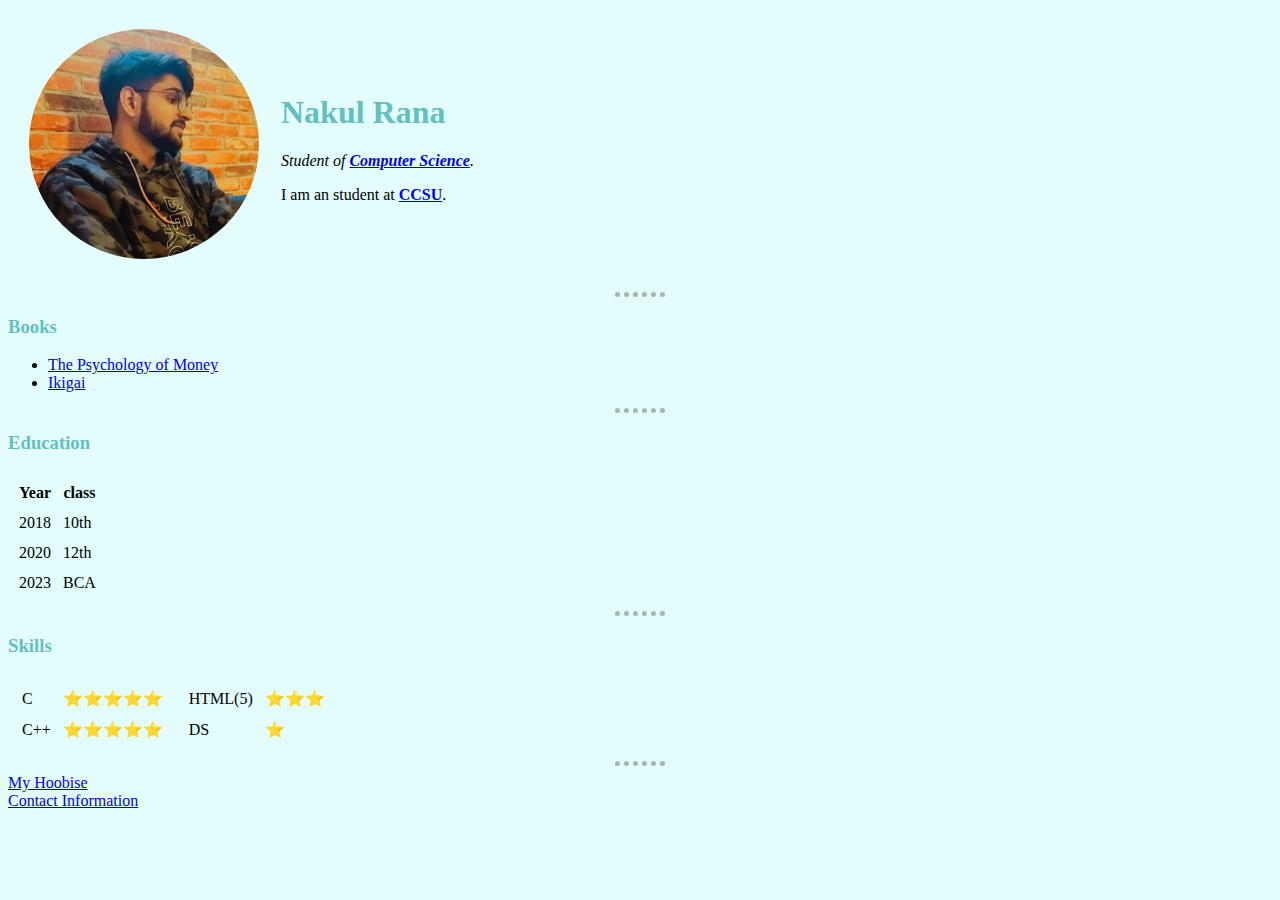
<file: index.html>
<!DOCTYPE html>
<html lang="en" dir="ltr">

<head>
  <meta charset="utf-8">
  <title>Nakul's Personal Site</title>
  <link rel="stylesheet" href="style.css">
</head>

<!-- <body style="background-color: #E3FDFD;"> -->
<body>
  <table cellspacing="20">
    <tr>
      <td><img src="IMG_20211120_105529_211.jpg" alt="Nakul Rana profile picture"></td>
      <td>
        <h1>Nakul Rana</h1>
        <p><em>Student of <strong><a href="https://en.wikipedia.org/wiki/Computer_science">Computer
                Science</a></strong>.</em></p>
        <p>I am an student at <strong><a href="https://www.ccsuniversity.ac.in/ccsu/index.php">CCSU</a></strong>.</p>
      </td>
    </tr>
  </table>

  <hr>
  <!-- <h3><ul><li>Books</li></ul></h3> -->
  <h3>Books</h3>
  <ul>
    <li><a href="https://www.planetayurveda.com/traditional-books/the-psychology-of-money-by-morgan-housel.pdf">The
        Psychology of Money</a></li>
    <li><a href="https://en.wikipedia.org/wiki/Ikigai">Ikigai</a></li>
  </ul>
  <hr>
  <h3>Education</h3>
  <table cellspacing="10">
    <thead>
      <tr>
        <th>Year</th>
        <th>class</th>
      </tr>
    </thead>
    <tbody>
      <tr>
        <td>2018</td>
        <td>10th</td>
      </tr>
      <tr>
        <td>2020</td>
        <td>12th</td>
      </tr>
      <tr>
        <td>2023</td>
        <td>BCA</td>
      </tr>
    </tbody>
  </table>
  <hr>
  <h3>Skills</h3>
  <table>
    <tbody>
      <tr>
        <td>
          <table cellspacing="10">
            <tr>
              <td>C</td>
              <td>⭐⭐⭐⭐⭐</td>
            </tr>
            <tr>
              <td>C++</td>
              <td>⭐⭐⭐⭐⭐</td>
            </tr>
          </table>
        </td>
        <td>
          <table cellspacing="10">
            <tr>
              <td>HTML(5)</td>
              <td>⭐⭐⭐</td>
            </tr>
            <tr>
              <td>DS</td>
              <td>⭐</td>
            </tr>
          </table>
        </td>
      </tr>
    </tbody>
  </table>


  <hr>
  <a href="hoobise.html">My Hoobise</a>
  <br>
  <a href="contact.html">Contact Information</a><br>
  <!-- <img class="Apple" src="https://emojipedia-us.s3.dualstack.us-west-1.amazonaws.com/thumbs/120/apple/325/red-apple_1f34e.png" alt="Apple image"> -->
  <!-- <img class="Green_apple circle" src="https://emojipedia-us.s3.dualstack.us-west-1.amazonaws.com/thumbs/120/apple/325/green-apple_1f34f.png" alt="Green apple image"> -->
</body>

</html>
</file>
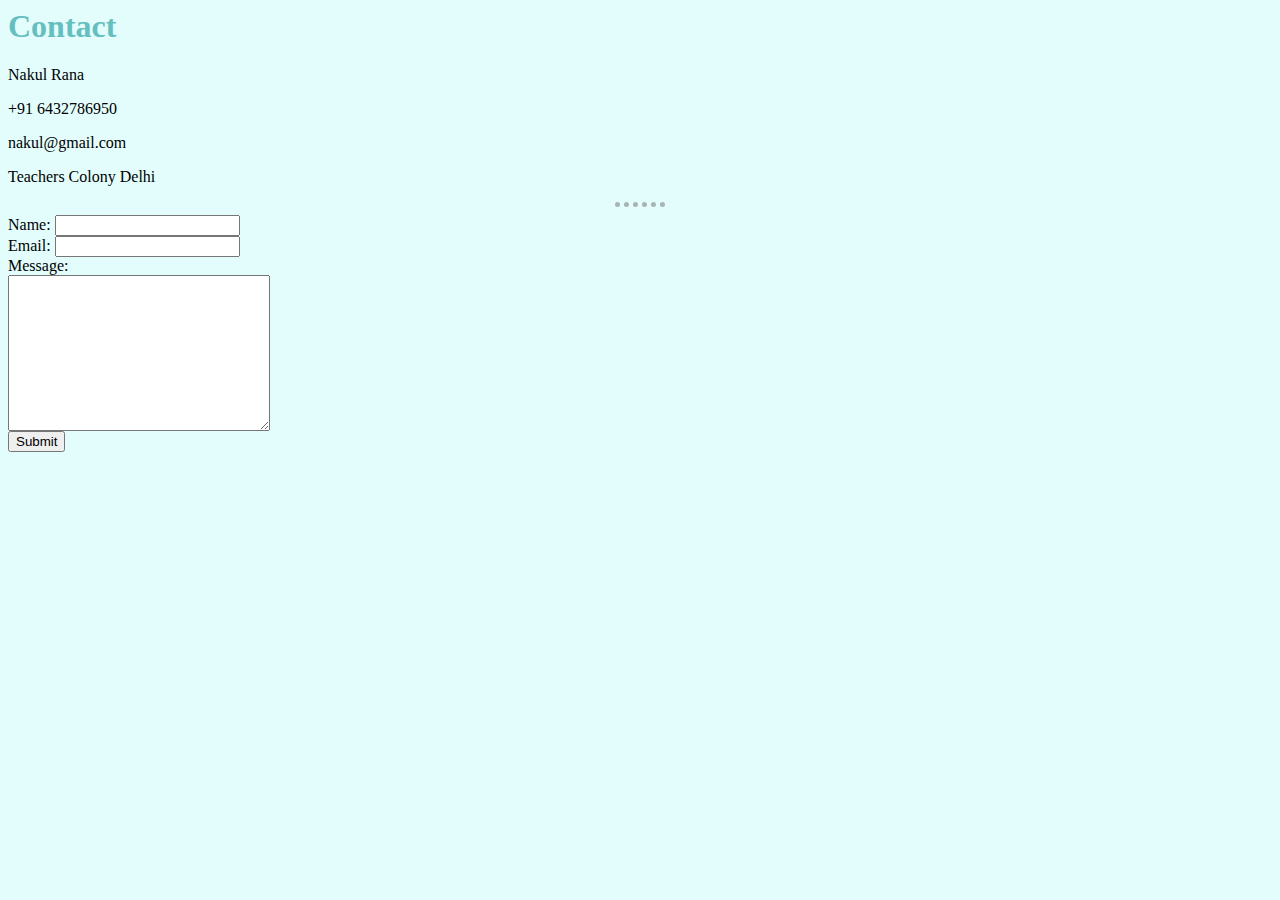
<file: contact.html>
<html lang="en">
<head>
    <meta charset="UTF-8">
    <meta http-equiv="X-UA-Compatible" content="IE=edge">
    <meta name="viewport" content="width=device-width, initial-scale=1.0">
    <title>Contact Information</title>
    <link rel="stylesheet" href="style.css">

</head>
<body>
    <h1>Contact</h1>
    
        <p>Nakul Rana</p>
        <p>+91 6432786950</p>
        <p>nakul@gmail.com</p>
        <p>Teachers Colony Delhi</p><hr>
    <form action="mailto:nakul@gmail.com" method="post" enctype="text/plain">
        <label>Name:</label>
        <input type="text" name="Name" id="">
        <br>
        <label>Email:</label>
        <input type="Email" name="Email" id=""><br>
        <label>Message:</label><br>
        <textarea name="Message" id="" cols="30" rows="10"></textarea><br>
        <input type="submit" name="" id="">
    </form>    
    

</body>
</html>
</file>
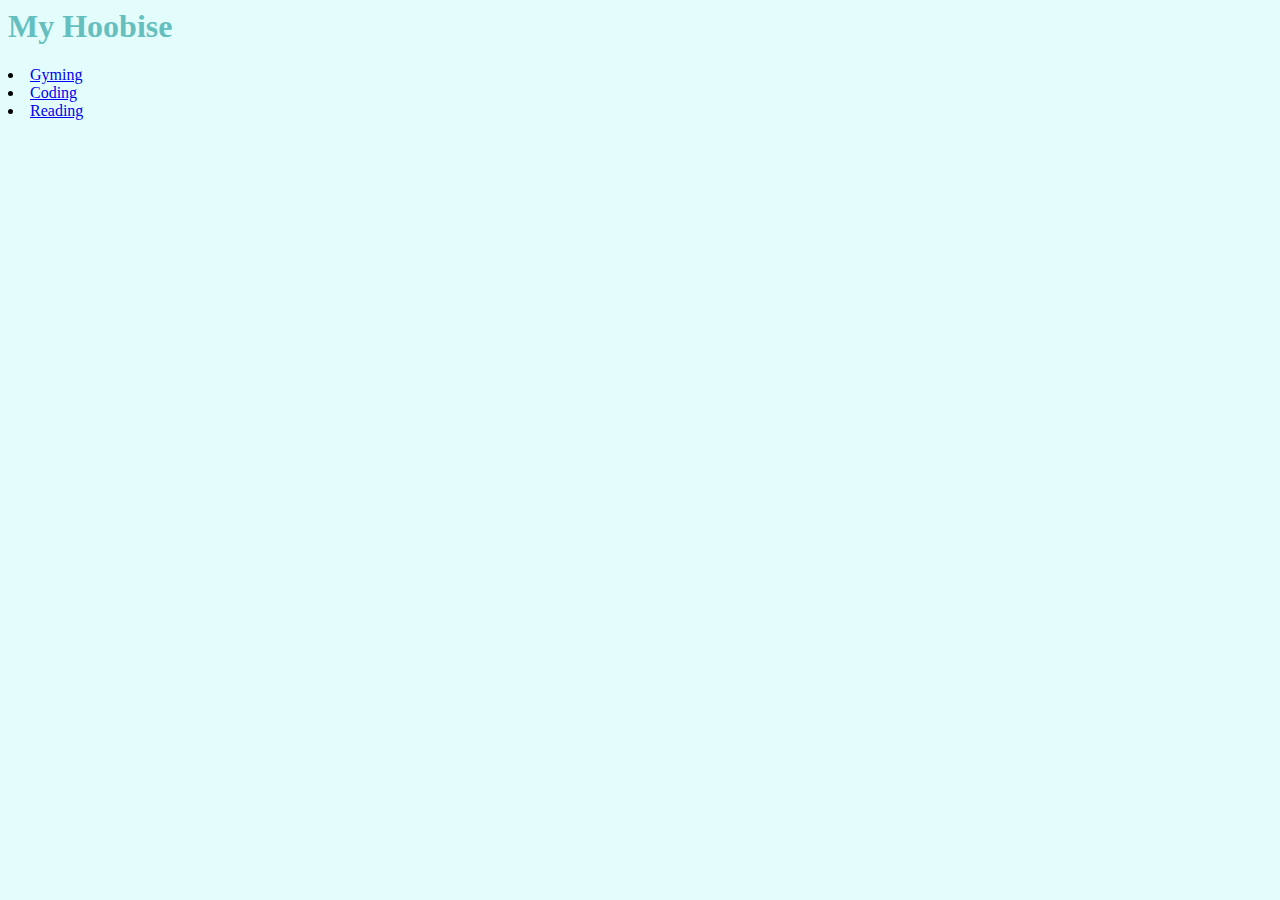
<file: hoobise.html>
<html lang="en">
<head>
    <meta charset="UTF-8">
    <meta http-equiv="X-UA-Compatible" content="IE=edge">
    <meta name="viewport" content="width=device-width, initial-scale=1.0">
    <title>My Hoobise</title>
    <link rel="stylesheet" href="style.css">

</head>
<body>
    <h1>My Hoobise</h1>
    <!-- <ul> -->
      <li><a href="https://en.wikipedia.org/wiki/Gym">Gyming</a></li>
      <li><a href="https://en.wikipedia.org/wiki/Coding">Coding</a></li>
      <li><a href="https://en.wikipedia.org/wiki/Reading">Reading</a></li>
    <!-- </ul> -->
</body>
</html>
</file>
<file: style.css>
body{
    background-color: hsl(180, 86%, 94%);
  }  
  hr{
    border-color: rgba(128, 128, 128, 0.59);
    border-style: none;
    border-top-style: dotted;
    border-width: 5px;
    width: 4%;
  }
  img:hover{
    background-color: gold;  
  }
  img{
  height: 230px;
  border-radius: 150px;
  }
 h1{
     color: #66bfbf;
     /* text-shadow: 2px 2px 10px hsl(107, 43%, 33%) */
 }
 h3{
     color: #66bfbf;
 }

 .Apple{
   background-color: green;
 }
  .Green_apple{
   background-color: red;
 }
</file>
